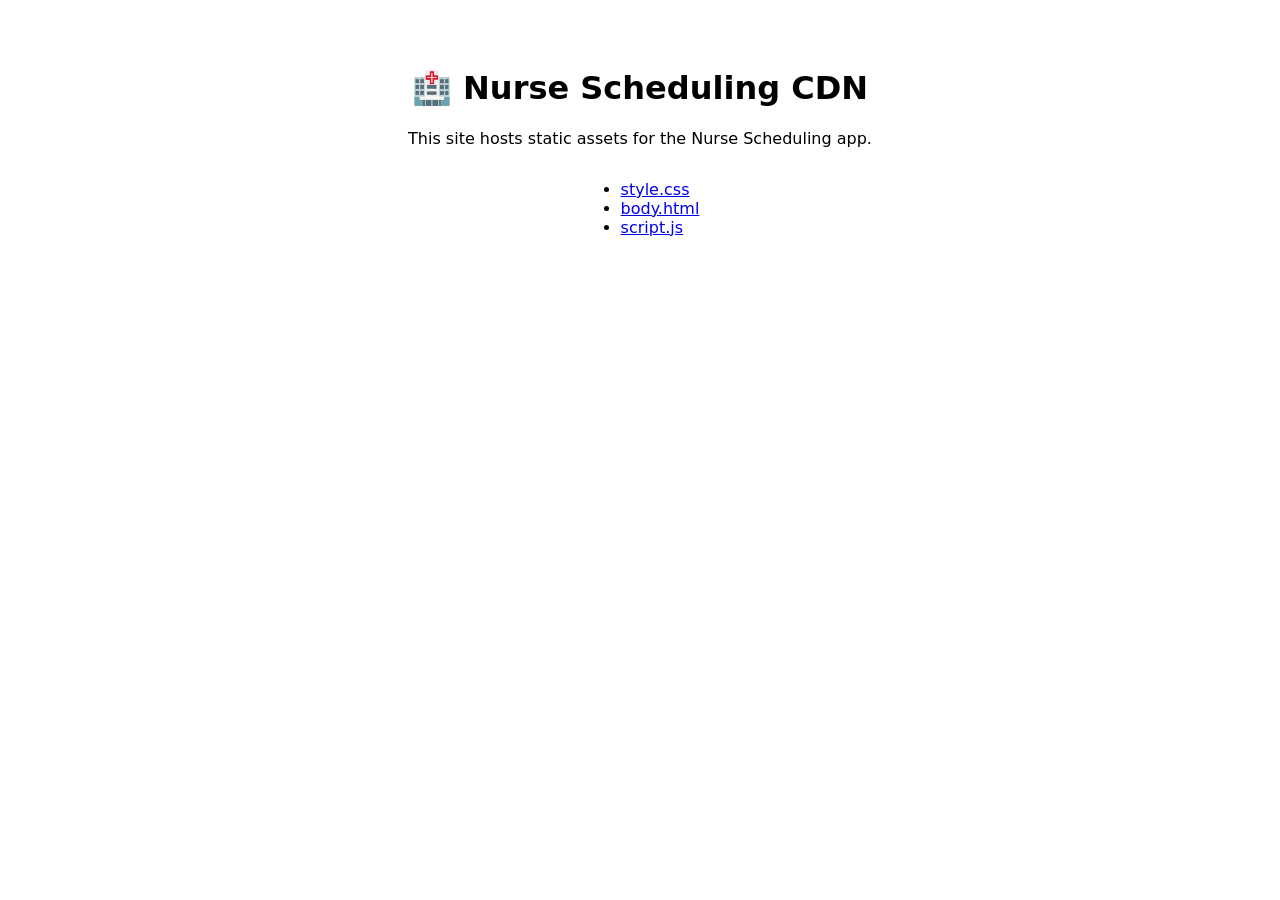
<file: index.html>
<!DOCTYPE html>
<html><head><meta charset="UTF-8"><title>Nurse CDN</title></head>
<body style="font-family:system-ui;padding:40px;text-align:center;">
<h1>🏥 Nurse Scheduling CDN</h1>
<p>This site hosts static assets for the Nurse Scheduling app.</p>
<ul style="text-align:left;display:inline-block;">
<li><a href="./style.css">style.css</a></li>
<li><a href="./body.html">body.html</a></li>
<li><a href="./script.js">script.js</a></li>
</ul>
</body></html>
</file>
